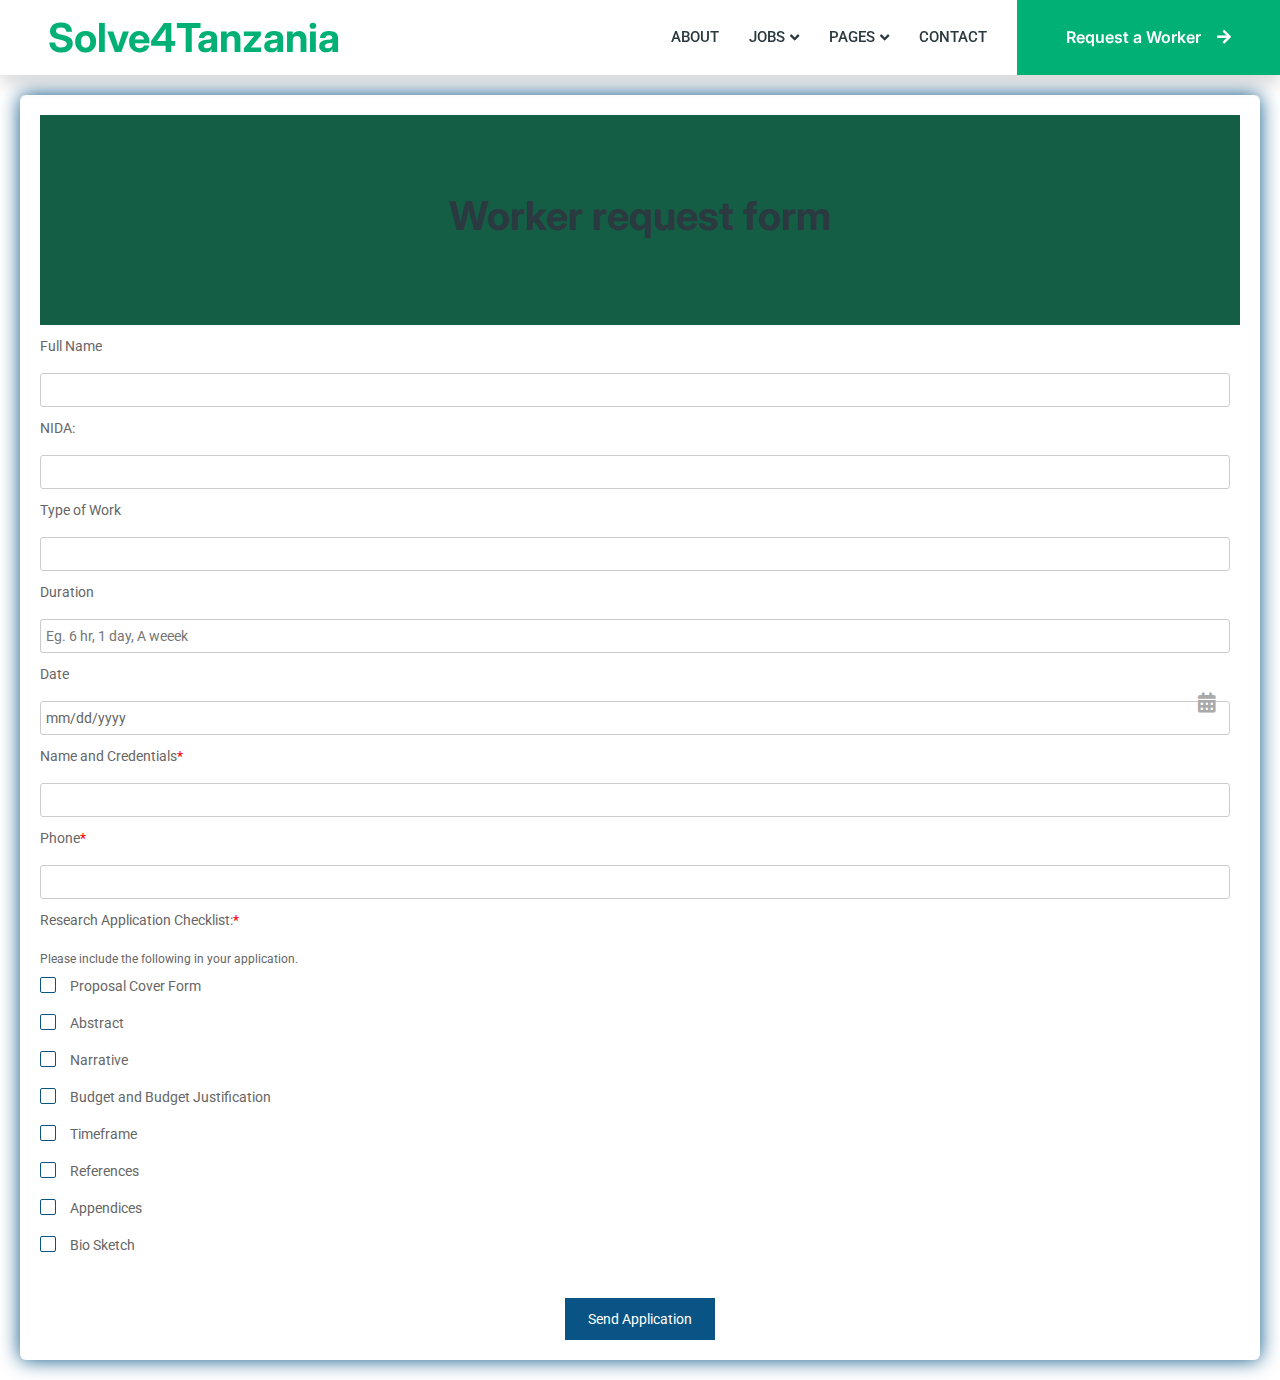
<file: request.html>
<!DOCTYPE html>
<html>
<head>
    <title>Research Application Form</title>
    <link href="https://fonts.googleapis.com/css?family=Roboto:300,400,500,700" rel="stylesheet">
    <link rel="stylesheet" href="https://use.fontawesome.com/releases/v5.5.0/css/all.css"
          integrity="sha384-B4dIYHKNBt8Bc12p+WXckhzcICo0wtJAoU8YZTY5qE0Id1GSseTk6S+L3BlXeVIU" crossorigin="anonymous">
    <style>
        html, body {
            min-height: 100%;
        }

        body, div, form, input, select, textarea, p {
            padding: 0;
            margin: 0;
            outline: none;
            font-family: Roboto, Arial, sans-serif;
            font-size: 14px;
            color: #666;
            line-height: 22px;
        }

        h1 {
            position: absolute;
            margin: 0;
            font-size: 32px;
            color: #fff;
            z-index: 2;
        }

        h5 {
            margin: 10px 0;
        }

        .testbox {
            display: flex;
            justify-content: center;
            align-items: center;
            height: inherit;
            padding: 20px;
        }

        form {
            width: 100%;
            padding: 20px;
            border-radius: 6px;
            background: #fff;
            box-shadow: 0 0 20px 0 #095484;
        }

        .banner {
            position: relative;
            height: 210px;
            background-color: #26bc89;
            background-size: cover;
            display: flex;
            justify-content: center;
            align-items: center;
            text-align: center;
        }

        .banner::after {
            content: "";
            background-color: rgba(0, 0, 0, 0.5);
            position: absolute;
            width: 100%;
            height: 100%;
        }

        input, select, textarea {
            margin-bottom: 10px;
            border: 1px solid #ccc;
            border-radius: 3px;
        }

        input {
            width: calc(100% - 10px);
            padding: 5px;
        }

        select {
            width: 100%;
            padding: 7px 0;
            background: transparent;
        }

        textarea {
            width: calc(100% - 12px);
            padding: 5px;
        }

        .item:hover p, .item:hover i, .question:hover p, .question label:hover, input:hover::placeholder, a {
            color: #095484;
        }

        .item input:hover, .item select:hover, .item textarea:hover {
            border: 1px solid transparent;
            box-shadow: 0 0 6px 0 #095484;
            color: #095484;
        }

        .item {
            position: relative;
            margin: 10px 0;
        }

        input[type="date"]::-webkit-inner-spin-button {
            display: none;
        }

        .item i, input[type="date"]::-webkit-calendar-picker-indicator {
            position: absolute;
            font-size: 20px;
            color: #a9a9a9;
        }

        .item i {
            right: 2%;
            top: 30px;
            z-index: 1;
        }

        [type="date"]::-webkit-calendar-picker-indicator {
            right: 1%;
            z-index: 2;
            opacity: 0;
            cursor: pointer;
        }

        input[type=radio], input[type=checkbox] {
            display: none;
        }

        label.radio, label.check {
            position: relative;
            display: inline-block;
            margin: 5px 20px 15px 0;
            cursor: pointer;
        }

        .question span {
            margin-left: 30px;
        }

        span.required {
            margin-left: 0;
            color: red;
        }

        .checkbox-item label {
            margin: 5px 20px 10px 0;
        }

        label.radio:before, label.check:before {
            content: "";
            position: absolute;
            left: 0;
        }

        label.radio:before {
            width: 17px;
            height: 17px;
            border-radius: 50%;
            border: 2px solid #095484;
        }

        label.check:before {
            top: 2px;
            width: 16px;
            height: 16px;
            border-radius: 2px;
            border: 1px solid #095484;
        }

        input[type=checkbox]:checked + .check:before {
            background: #095484;
        }

        label.radio:after {
            left: 5px;
            border: 3px solid #095484;
        }

        label.check:after {
            left: 4px;
            border: 3px solid #fff;
        }

        label.radio:after, label.check:after {
            content: "";
            position: absolute;
            top: 6px;
            width: 8px;
            height: 4px;
            background: transparent;
            border-top: none;
            border-right: none;
            transform: rotate(-45deg);
            opacity: 0;
        }

        input[type=radio]:checked + label:after, input[type=checkbox]:checked + label:after {
            opacity: 1;
        }

        .btn-block {
            margin-top: 10px;
            text-align: center;
        }

        button {
            width: 150px;
            padding: 10px;
            border: none;
            border-radius: 5px;
            background: #095484;
            font-size: 16px;
            color: #fff;
            cursor: pointer;
        }

        button:hover {
            background: #0666a3;
        }

        @media (min-width: 568px) {
            .city-item {
                display: flex;
                flex-wrap: wrap;
                justify-content: space-between;
            }

            .city-item input {
                width: calc(50% - 20px);
            }

            .city-item select {
                width: calc(50% - 8px);
            }
        }
    </style>
    <link rel="preconnect" href="https://fonts.googleapis.com">
    <link rel="preconnect" href="https://fonts.gstatic.com" crossorigin>
    <link href="https://fonts.googleapis.com/css2?family=Heebo:wght@400;500;600&family=Inter:wght@700;800&display=swap"
          rel="stylesheet">

    <!-- Icon Font Stylesheet -->
    <link href="https://cdnjs.cloudflare.com/ajax/libs/font-awesome/5.10.0/css/all.min.css" rel="stylesheet">
    <link href="https://cdn.jsdelivr.net/npm/bootstrap-icons@1.4.1/font/bootstrap-icons.css" rel="stylesheet">

    <!-- Libraries Stylesheet -->
    <link href="lib/animate/animate.min.css" rel="stylesheet">
    <link href="lib/owlcarousel/assets/owl.carousel.min.css" rel="stylesheet">

    <!-- Customized Bootstrap Stylesheet -->
    <link href="css/bootstrap.min.css" rel="stylesheet">

    <!-- Template Stylesheet -->
    <link href="css/style.css" rel="stylesheet">
</head>
<body>
<div class="container-xxl bg-white p-0">
    <nav class="navbar navbar-expand-lg bg-white navbar-light shadow sticky-top p-0">
        <a href="index.html" class="navbar-brand d-flex align-items-center text-center py-0 px-4 px-lg-5">
            <h1 class="m-0 text-primary">Solve4Tanzania</h1>
        </a>
        <button type="button" class="navbar-toggler me-4" data-bs-toggle="collapse" data-bs-target="#navbarCollapse">
            <span class="navbar-toggler-icon"></span>
        </button>
        <div class="collapse navbar-collapse" id="navbarCollapse">
            <div class="navbar-nav ms-auto p-4 p-lg-0">
                <a href="about.html" class="nav-item nav-link">About</a>
                <div class="nav-item dropdown">
                    <a href="#" class="nav-link dropdown-toggle" data-bs-toggle="dropdown">Jobs</a>
                    <div class="dropdown-menu rounded-0 m-0">
                        <a href="job-list.html" class="dropdown-item">Job List</a>
                        <a href="job-detail.html" class="dropdown-item">Job Detail</a>
                    </div>
                </div>
                <div class="nav-item dropdown">
                    <a href="#" class="nav-link dropdown-toggle" data-bs-toggle="dropdown">Pages</a>
                    <div class="dropdown-menu rounded-0 m-0">
                        <a href="category.html" class="dropdown-item">Job Category</a>
                        <a href="testimonial.html" class="dropdown-item">Testimonial</a>
                        <a href="404.html" class="dropdown-item">404</a>
                    </div>
                </div>
                <a href="contact.html" class="nav-item nav-link">Contact</a>
            </div>
            <a href="request.html" class="btn btn-primary rounded-0 py-4 px-lg-5 d-none d-lg-block">Request a Worker<i
                    class="fa fa-arrow-right ms-3"></i></a>
        </div>
    </nav>
    <div class="testbox">
        <form action="/">
            <div class="banner">
                <h1>Worker request form</h1>
            </div>
            <div class="item">
                <p>Full Name</p>
                <input type="text" name="name"/>
            </div>
            <div class="item">
                <p>NIDA:</p>
                <input type="text" name="name"/>
            </div>
            <div class="item">
                <p>Type of Work</p>
                <input type="text" name="name"/>
            </div>
            <div class="item">
                <p>Duration</p>
                <input type="text" placeholder="Eg. 6 hr, 1 day, A weeek">
            </div>
            <div class="item">
                <p>Date</p>
                <input type="date" name="bdate" required/>
                <i class="fas fa-calendar-alt"></i>
            </div>
            <div class="item">
                <p>Name and Credentials<span class="required">*</span></p>
                <input type="text" name="name" required/>
            </div>
            <div class="item">
                <p>Phone<span class="required">*</span></p>
                <input type="text" name="name" required/>
            </div>
            <div class="question">
                <p>Research Application Checklist:<span class="required">*</span></p>
                <small>Please include the following in your application.</small>
                <div class="question-answer checkbox-item">
                    <div>
                        <input type="checkbox" value="none" id="check_1" name="checklist" required/>
                        <label for="check_1" class="check"><span>Proposal Cover Form</span></label>
                    </div>
                    <div>
                        <input type="checkbox" value="none" id="check_2" name="checklist" required/>
                        <label for="check_2" class="check"><span>Abstract</span></label>
                    </div>
                    <div>
                        <input type="checkbox" value="none" id="check_3" name="checklist" required/>
                        <label for="check_3" class="check"><span>Narrative</span></label>
                    </div>
                    <div>
                        <input type="checkbox" value="none" id="check_4" name="checklist" required/>
                        <label for="check_4" class="check"><span>Budget and Budget Justification</span></label>
                    </div>
                    <div>
                        <input type="checkbox" value="none" id="check_5" name="checklist" required/>
                        <label for="check_5" class="check"><span>Timeframe</span></label>
                    </div>
                    <div>
                        <input type="checkbox" value="none" id="check_6" name="checklist" required/>
                        <label for="check_6" class="check"><span>References</span></label>
                    </div>
                    <div>
                        <input type="checkbox" value="none" id="check_7" name="checklist" required/>
                        <label for="check_7" class="check"><span>Appendices</span></label>
                    </div>
                    <div>
                        <input type="checkbox" value="none" id="check_8" name="checklist" required/>
                        <label for="check_8" class="check"><span>Bio Sketch</span></label>
                    </div>
                </div>
            </div>
            <br/>
            <div class="btn-block">
                <button type="submit" href="/">Send Application</button>
            </div>
        </form>
    </div>
</div>
</body>
</html>
</file>
<file: css/style.css>
/********** Template CSS **********/
:root {
    --primary: #00B074;
    --secondary: #2B9BFF;
    --light: #EFFDF5;
    --dark: #2B3940;
}

.back-to-top {
    position: fixed;
    display: none;
    right: 45px;
    bottom: 45px;
    z-index: 99;
}


/*** Spinner ***/
#spinner {
    opacity: 0;
    visibility: hidden;
    transition: opacity .5s ease-out, visibility 0s linear .5s;
    z-index: 99999;
}

#spinner.show {
    transition: opacity .5s ease-out, visibility 0s linear 0s;
    visibility: visible;
    opacity: 1;
}


/*** Button ***/
.btn {
    font-family: 'Inter', sans-serif;
    font-weight: 600;
    transition: .5s;
}

.btn.btn-primary,
.btn.btn-secondary {
    color: #FFFFFF;
}

.btn-square {
    width: 38px;
    height: 38px;
}

.btn-sm-square {
    width: 32px;
    height: 32px;
}

.btn-lg-square {
    width: 48px;
    height: 48px;
}

.btn-square,
.btn-sm-square,
.btn-lg-square {
    padding: 0;
    display: flex;
    align-items: center;
    justify-content: center;
    font-weight: normal;
    border-radius: 2px;
}


/*** Navbar ***/
.navbar .dropdown-toggle::after {
    border: none;
    content: "\f107";
    font-family: "Font Awesome 5 Free";
    font-weight: 900;
    vertical-align: middle;
    margin-left: 5px;
    transition: .5s;
}

.navbar .dropdown-toggle[aria-expanded=true]::after {
    transform: rotate(-180deg);
}

.navbar-dark .navbar-nav .nav-link,
.navbar-light .navbar-nav .nav-link {
    margin-right: 30px;
    padding: 25px 0;
    color: #FFFFFF;
    font-size: 15px;
    text-transform: uppercase;
    outline: none;
}

.navbar-dark .navbar-nav .nav-link:hover,
.navbar-dark .navbar-nav .nav-link.active,
.navbar-light .navbar-nav .nav-link:hover,
.navbar-light .navbar-nav .nav-link.active {
    color: var(--primary);
}

@media (max-width: 991.98px) {
    .navbar-dark .navbar-nav .nav-link,
    .navbar-light .navbar-nav .nav-link  {
        margin-right: 0;
        padding: 10px 0;
    }

    .navbar-light .navbar-nav {
        border-top: 1px solid #EEEEEE;
    }
}

.navbar-light .navbar-brand,
.navbar-light a.btn {
    height: 75px;
}

.navbar-light .navbar-nav .nav-link {
    color: var(--dark);
    font-weight: 500;
}

.navbar-light.sticky-top {
    top: -100px;
    transition: .5s;
}

@media (min-width: 992px) {
    .navbar .nav-item .dropdown-menu {
        display: block;
        top: 100%;
        margin-top: 0;
        transform: rotateX(-75deg);
        transform-origin: 0% 0%;
        opacity: 0;
        visibility: hidden;
        transition: .5s;
        
    }

    .navbar .nav-item:hover .dropdown-menu {
        transform: rotateX(0deg);
        visibility: visible;
        transition: .5s;
        opacity: 1;
    }
}


/*** Header ***/
.header-carousel .container,
.page-header .container {
    position: relative;
    padding: 45px 0 45px 35px;
    border-left: 15px solid var(--primary);
}

.header-carousel .container::before,
.header-carousel .container::after,
.page-header .container::before,
.page-header .container::after {
    position: absolute;
    content: "";
    top: 0;
    left: 0;
    width: 100px;
    height: 15px;
    background: var(--primary);
}

.header-carousel .container::after,
.page-header .container::after {
    top: 100%;
    margin-top: -15px;
}

@media (max-width: 768px) {
    .header-carousel .owl-carousel-item {
        position: relative;
        min-height: 500px;
    }
    
    .header-carousel .owl-carousel-item img {
        position: absolute;
        width: 100%;
        height: 100%;
        object-fit: cover;
    }

    .header-carousel .owl-carousel-item p {
        font-size: 14px !important;
        font-weight: 400 !important;
    }

    .header-carousel .owl-carousel-item h1 {
        font-size: 30px;
        font-weight: 600;
    }
}

.header-carousel .owl-nav {
    position: absolute;
    top: 50%;
    right: 8%;
    transform: translateY(-50%);
    display: flex;
    flex-direction: column;
}

.header-carousel .owl-nav .owl-prev,
.header-carousel .owl-nav .owl-next {
    margin: 7px 0;
    width: 45px;
    height: 45px;
    display: flex;
    align-items: center;
    justify-content: center;
    color: #FFFFFF;
    background: transparent;
    border: 1px solid #FFFFFF;
    border-radius: 2px;
    font-size: 22px;
    transition: .5s;
}

.header-carousel .owl-nav .owl-prev:hover,
.header-carousel .owl-nav .owl-next:hover {
    background: var(--primary);
    border-color: var(--primary);
}

.page-header {
    background: linear-gradient(rgba(43, 57, 64, .5), rgba(43, 57, 64, .5)), url(../img/carousel-1.jpg) center center no-repeat;
    background-size: cover;
}

.breadcrumb-item + .breadcrumb-item::before {
    color: var(--light);
}


/*** About ***/
.about-bg {
    background-image: -webkit-repeating-radial-gradient(center center, rgba(0, 0, 0, 0.2), rgba(0, 0, 0, 0.2) 1px, transparent 1px, transparent 100%);
    background-image: -moz-repeating-radial-gradient(center center, rgba(0, 0, 0, 0.2), rgba(0, 0, 0, 0.2) 1px, transparent 1px, transparent 100%);
    background-image: -ms-repeating-radial-gradient(center center, rgba(0, 0, 0, 0.2), rgba(0, 0, 0, 0.2) 1px, transparent 1px, transparent 100%);
    background-image: -o-repeating-radial-gradient(center center, rgba(0, 0, 0, 0.2), rgba(0, 0, 0, 0.2) 1px, transparent 1px, transparent 100%);
    background-image: repeating-radial-gradient(center center, rgba(0, 0, 0, 0.2), rgba(0, 0, 0, 0.2) 1px, transparent 1px, transparent 100%);
    background-size: 5px 5px;
}


/*** Category ***/
.cat-item {
    display: block;
    box-shadow: 0 0 45px rgba(0, 0, 0, .08);
    border: 1px solid transparent;
    transition: .5s;
}

.cat-item:hover {
    border-color: rgba(0, 0, 0, .08);
    box-shadow: none;
}


/*** Job Listing ***/
.nav-pills .nav-item .active {
    border-bottom: 2px solid var(--primary);
}

.job-item {
    border: 1px solid transparent;
    border-radius: 2px;
    box-shadow: 0 0 45px rgba(0, 0, 0, .08);
    transition: .5s;
}

.job-item:hover {
    border-color: rgba(0, 0, 0, .08);
    box-shadow: none;
}


/*** Testimonial ***/
.testimonial-carousel .owl-item .testimonial-item,
.testimonial-carousel .owl-item.center .testimonial-item * {
    transition: .5s;
}

.testimonial-carousel .owl-item.center .testimonial-item {
    background: var(--primary) !important;
}

.testimonial-carousel .owl-item.center .testimonial-item * {
    color: #FFFFFF !important;
}

.testimonial-carousel .owl-dots {
    margin-top: 24px;
    display: flex;
    align-items: flex-end;
    justify-content: center;
}

.testimonial-carousel .owl-dot {
    position: relative;
    display: inline-block;
    margin: 0 5px;
    width: 15px;
    height: 15px;
    border: 5px solid var(--primary);
    border-radius: 2px;
    transition: .5s;
}

.testimonial-carousel .owl-dot.active {
    background: var(--dark);
    border-color: var(--primary);
}


/*** Footer ***/
.footer .btn.btn-social {
    margin-right: 5px;
    width: 35px;
    height: 35px;
    display: flex;
    align-items: center;
    justify-content: center;
    color: var(--light);
    border: 1px solid rgba(255,255,255,0.5);
    border-radius: 2px;
    transition: .3s;
}

.footer .btn.btn-social:hover {
    color: var(--primary);
    border-color: var(--light);
}

.footer .btn.btn-link {
    display: block;
    margin-bottom: 5px;
    padding: 0;
    text-align: left;
    font-size: 15px;
    font-weight: normal;
    text-transform: capitalize;
    transition: .3s;
}

.footer .btn.btn-link::before {
    position: relative;
    content: "\f105";
    font-family: "Font Awesome 5 Free";
    font-weight: 900;
    margin-right: 10px;
}

.footer .btn.btn-link:hover {
    letter-spacing: 1px;
    box-shadow: none;
}

.footer .form-control {
    border-color: rgba(255,255,255,0.5);
}

.footer .copyright {
    padding: 25px 0;
    font-size: 15px;
    border-top: 1px solid rgba(256, 256, 256, .1);
}

.footer .copyright a {
    color: var(--light);
}

.footer .footer-menu a {
    margin-right: 15px;
    padding-right: 15px;
    border-right: 1px solid rgba(255, 255, 255, .1);
}

.footer .footer-menu a:last-child {
    margin-right: 0;
    padding-right: 0;
    border-right: none;
}
</file>
